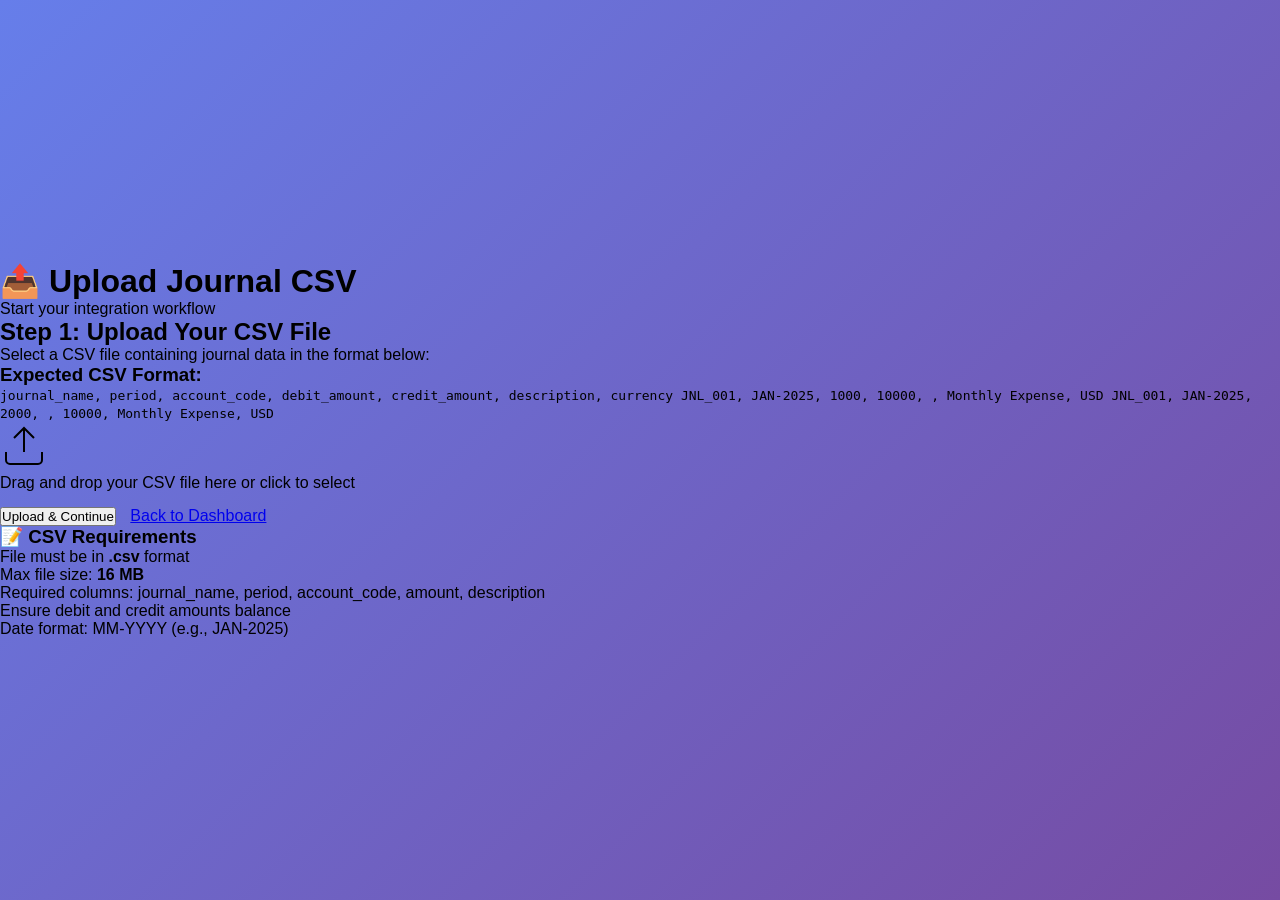
<file: frontend/pages/upload.html>
<!DOCTYPE html>
<html lang="en">
<head>
    <meta charset="UTF-8">
    <meta name="viewport" content="width=device-width, initial-scale=1.0">
    <title>Upload Journal CSV - OIC Integration</title>
    <link rel="stylesheet" href="../css/style.css">
</head>
<body>
    <div class="container">
        <header>
            <h1>📤 Upload Journal CSV</h1>
            <p>Start your integration workflow</p>
        </header>

        <div class="content">
            <div class="card">
                <h2>Step 1: Upload Your CSV File</h2>
                <p>Select a CSV file containing journal data in the format below:</p>

                <div class="format-info">
                    <h3>Expected CSV Format:</h3>
                    <code>
journal_name, period, account_code, debit_amount, credit_amount, description, currency
JNL_001, JAN-2025, 1000, 10000, , Monthly Expense, USD
JNL_001, JAN-2025, 2000, , 10000, Monthly Expense, USD
                    </code>
                </div>

                <div class="upload-area" id="uploadArea">
                    <svg width="48" height="48" viewBox="0 0 24 24" fill="none" stroke="currentColor">
                        <path d="M21 15v4a2 2 0 0 1-2 2H5a2 2 0 0 1-2-2v-4"></path>
                        <polyline points="17 8 12 3 7 8"></polyline>
                        <line x1="12" y1="3" x2="12" y2="15"></line>
                    </svg>
                    <p>Drag and drop your CSV file here or click to select</p>
                    <input type="file" id="csvFile" accept=".csv" hidden>
                </div>

                <div id="uploadStatus"></div>

                <button class="btn btn-primary" onclick="uploadCSV()" style="margin-top: 15px;">Upload & Continue</button>
                <a href="../index.html" class="btn btn-secondary" style="margin-top: 15px; margin-left: 10px;">Back to Dashboard</a>
            </div>

            <div class="card info-card">
                <h3>📝 CSV Requirements</h3>
                <ul>
                    <li>File must be in <strong>.csv</strong> format</li>
                    <li>Max file size: <strong>16 MB</strong></li>
                    <li>Required columns: journal_name, period, account_code, amount, description</li>
                    <li>Ensure debit and credit amounts balance</li>
                    <li>Date format: MM-YYYY (e.g., JAN-2025)</li>
                </ul>
            </div>
        </div>
    </div>

    <script src="../js/app.js"></script>
</body>
</html>
</file>
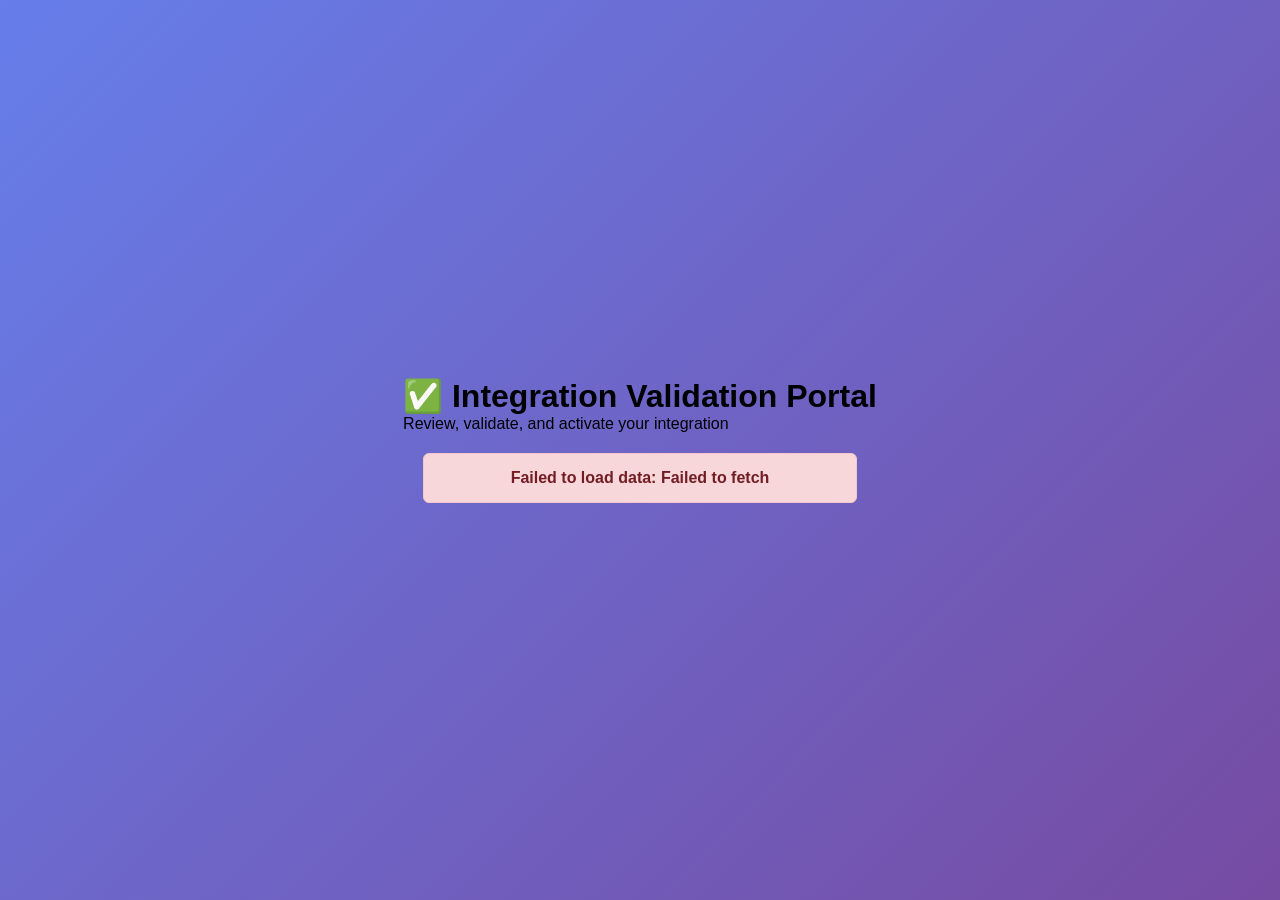
<file: frontend/pages/validation.html>
<!DOCTYPE html>
<html lang="en">
<head>
    <meta charset="UTF-8">
    <meta name="viewport" content="width=device-width, initial-scale=1.0">
    <title>Integration Validation - OIC</title>
    <link rel="stylesheet" href="../css/style.css">
</head>
<body>
    <div class="container">
        <header>
            <h1>✅ Integration Validation Portal</h1>
            <p>Review, validate, and activate your integration</p>
        </header>

        <div id="message" class="message" style="display: none;"></div>

        <div id="loading" class="loading-spinner">
            <div class="spinner"></div>
            <p>Loading integration details...</p>
        </div>

        <div id="validationContainer"></div>

        <!-- Modals -->
        <div id="mappingsModal" class="modal">
            <div id="mappingsContent"></div>
        </div>

        <div id="transformationsModal" class="modal">
            <div id="transformationsContent"></div>
        </div>

        <div id="sampleDataModal" class="modal">
            <div id="sampleDataContent"></div>
        </div>
    </div>

    <style>
        .loading-spinner {
            text-align: center;
            padding: 40px;
        }

        .spinner {
            border: 4px solid #f3f3f3;
            border-top: 4px solid #667eea;
            border-radius: 50%;
            width: 40px;
            height: 40px;
            animation: spin 1s linear infinite;
            margin: 0 auto 20px;
        }

        @keyframes spin {
            0% { transform: rotate(0deg); }
            100% { transform: rotate(360deg); }
        }

        .validation-card {
            background: white;
            border: 1px solid #eee;
            border-radius: 8px;
            padding: 30px;
            margin: 20px;
        }

        .status-badge {
            display: inline-block;
            padding: 10px 20px;
            border-radius: 20px;
            color: white;
            font-weight: bold;
            margin-bottom: 20px;
        }

        .section {
            margin: 25px 0;
            padding-bottom: 25px;
            border-bottom: 1px solid #eee;
        }

        .section:last-child {
            border-bottom: none;
        }

        .validation-item {
            display: flex;
            align-items: center;
            padding: 12px;
            margin: 10px 0;
            border-radius: 6px;
            background: #f9f9f9;
        }

        .validation-item.validated {
            background: #d4edda;
        }

        .validation-item.pending {
            background: #fff3cd;
        }

        .checkbox {
            font-size: 1.5em;
            margin-right: 15px;
            min-width: 30px;
        }

        .btn-small {
            margin-left: auto;
            padding: 6px 15px;
            background: #667eea;
            color: white;
            border: none;
            border-radius: 4px;
            cursor: pointer;
            font-size: 0.9em;
        }

        .btn-small:hover {
            background: #764ba2;
        }

        .btn-success {
            background: linear-gradient(135deg, #28a745 0%, #20c997 100%);
        }

        .btn-secondary {
            background: linear-gradient(135deg, #6c757d 0%, #495057 100%);
        }

        .actions {
            display: flex;
            gap: 10px;
            flex-wrap: wrap;
        }

        .modal {
            display: none;
            position: fixed;
            z-index: 1000;
            left: 0;
            top: 0;
            width: 100%;
            height: 100%;
            background-color: rgba(0, 0, 0, 0.5);
        }

        .modal-content {
            background-color: white;
            margin: 5% auto;
            padding: 30px;
            border-radius: 8px;
            width: 90%;
            max-width: 800px;
            max-height: 80vh;
            overflow-y: auto;
        }

        .close {
            color: #aaa;
            float: right;
            font-size: 28px;
            font-weight: bold;
            cursor: pointer;
        }

        .close:hover {
            color: black;
        }

        .mapping-table, .data-table {
            width: 100%;
            border-collapse: collapse;
            margin-top: 15px;
        }

        .mapping-table th, .mapping-table td,
        .data-table th, .data-table td {
            border: 1px solid #ddd;
            padding: 12px;
            text-align: left;
        }

        .mapping-table th, .data-table th {
            background-color: #667eea;
            color: white;
            font-weight: bold;
        }

        .mapping-table tr:nth-child(even),
        .data-table tr:nth-child(even) {
            background-color: #f9f9f9;
        }

        .message {
            padding: 15px;
            margin: 20px;
            border-radius: 6px;
            text-align: center;
            font-weight: bold;
        }

        .message.success {
            background: #d4edda;
            color: #155724;
            border: 1px solid #c3e6cb;
        }

        .message.error {
            background: #f8d7da;
            color: #721c24;
            border: 1px solid #f5c6cb;
        }

        .message.info {
            background: #d1ecf1;
            color: #0c5460;
            border: 1px solid #bee5eb;
        }

        code {
            background: #f4f4f4;
            padding: 2px 6px;
            border-radius: 3px;
            font-family: monospace;
        }
    </style>

    <script src="../js/validation.js"></script>
</body>
</html>
</file>
<file: frontend/css/style.css>
* {
    margin: 0;
    padding: 0;
    box-sizing: border-box;
}

body {
    font-family: -apple-system, BlinkMacSystemFont, 'Segoe UI', 'Helvetica Neue', sans-serif;
    background: linear-gradient(135deg, #667eea 0%, #764ba2 100%);
    height: 100vh;
    display: flex;
    align-items: center;
    justify-content: center;
}

.chat-container {
    width: 100%;
    max-width: 900px;
    height: 90vh;
    background: white;
    border-radius: 16px;
    box-shadow: 0 20px 60px rgba(0, 0, 0, 0.3);
    display: flex;
    flex-direction: column;
    overflow: hidden;
}

/* Header */
.chat-header {
    background: linear-gradient(135deg, #667eea 0%, #764ba2 100%);
    color: white;
    padding: 20px;
    display: flex;
    justify-content: space-between;
    align-items: center;
}

.header-content h1 {
    font-size: 1.5em;
    margin-bottom: 5px;
}

.header-content p {
    font-size: 0.9em;
    opacity: 0.9;
}

.btn-new-session {
    background: rgba(255, 255, 255, 0.2);
    color: white;
    border: 1px solid rgba(255, 255, 255, 0.4);
    padding: 8px 16px;
    border-radius: 6px;
    cursor: pointer;
    font-weight: 600;
    transition: all 0.3s;
}

.btn-new-session:hover {
    background: rgba(255, 255, 255, 0.3);
}

/* Messages Area */
.chat-messages {
    flex: 1;
    overflow-y: auto;
    padding: 20px;
    display: flex;
    flex-direction: column;
    gap: 16px;
    background: #fafafa;
}

.message {
    display: flex;
    animation: slideIn 0.3s ease;
}

@keyframes slideIn {
    from {
        opacity: 0;
        transform: translateY(10px);
    }
    to {
        opacity: 1;
        transform: translateY(0);
    }
}

.message.user {
    justify-content: flex-end;
}

.message.assistant {
    justify-content: flex-start;
}

.message.system {
    justify-content: center;
}

.message-bubble {
    max-width: 75%;
    padding: 14px 18px;
    border-radius: 12px;
    line-height: 1.5;
    word-wrap: break-word;
}

.user .message-bubble {
    background: linear-gradient(135deg, #667eea 0%, #764ba2 100%);
    color: white;
    border-bottom-right-radius: 4px;
}

.assistant .message-bubble {
    background: #e8e8e8;
    color: #333;
    border-bottom-left-radius: 4px;
}

.system .message-bubble {
    background: #fff3cd;
    color: #856404;
    border: 1px solid #ffc107;
    font-size: 0.9em;
}

/* Message Content Styling */
.message-content {
    white-space: pre-wrap;
    word-break: break-word;
}

.message-content code {
    background: rgba(0, 0, 0, 0.1);
    padding: 2px 6px;
    border-radius: 3px;
    font-family: 'Courier New', monospace;
    font-size: 0.9em;
}

.message-content strong {
    font-weight: 600;
}

.message-content em {
    font-style: italic;
}

/* Options/Buttons in Messages */
.message-options {
    display: flex;
    flex-direction: column;
    gap: 8px;
    margin-top: 10px;
}

.option-btn {
    background: rgba(255, 255, 255, 0.2);
    color: inherit;
    border: 1px solid rgba(255, 255, 255, 0.3);
    padding: 10px 14px;
    border-radius: 6px;
    cursor: pointer;
    text-align: left;
    transition: all 0.2s;
    font-size: 0.9em;
}

.user .option-btn {
    border: 1px solid rgba(255, 255, 255, 0.5);
}

.user .option-btn:hover {
    background: rgba(255, 255, 255, 0.3);
}

.assistant .option-btn {
    border: 1px solid #ccc;
    background: white;
    color: #333;
}

.assistant .option-btn:hover {
    background: #f0f0f0;
}

/* Typing Indicator */
.typing-indicator {
    display: flex;
    gap: 4px;
    padding: 10px;
}

.typing-dot {
    width: 8px;
    height: 8px;
    border-radius: 50%;
    background: #999;
    animation: typing 1.4s infinite;
}

.typing-dot:nth-child(1) {
    animation-delay: 0s;
}

.typing-dot:nth-child(2) {
    animation-delay: 0.2s;
}

.typing-dot:nth-child(3) {
    animation-delay: 0.4s;
}

@keyframes typing {
    0%, 60%, 100% {
        opacity: 0.3;
        transform: translateY(0);
    }
    30% {
        opacity: 1;
        transform: translateY(-10px);
    }
}

/* Input Area */
.chat-input-area {
    padding: 16px;
    border-top: 1px solid #ddd;
    background: white;
}

.file-upload-area {
    margin-bottom: 12px;
}

.upload-box {
    border: 2px dashed #667eea;
    border-radius: 8px;
    padding: 16px;
    text-align: center;
    cursor: pointer;
    background: rgba(102, 126, 234, 0.05);
    transition: all 0.3s;
}

.upload-box:hover {
    border-color: #764ba2;
    background: rgba(102, 126, 234, 0.1);
}

.upload-box p {
    color: #667eea;
    font-size: 0.95em;
    margin: 0;
}

.input-form {
    width: 100%;
}

.input-wrapper {
    display: flex;
    gap: 10px;
    align-items: flex-end;
}

#userInput {
    flex: 1;
    padding: 12px;
    border: 2px solid #e0e0e0;
    border-radius: 8px;
    font-family: inherit;
    font-size: 1em;
    resize: none;
    transition: all 0.3s;
    max-height: 120px;
}

#userInput:focus {
    outline: none;
    border-color: #667eea;
    box-shadow: 0 0 10px rgba(102, 126, 234, 0.2);
}

.btn-send {
    background: linear-gradient(135deg, #667eea 0%, #764ba2 100%);
    color: white;
    border: none;
    padding: 12px 24px;
    border-radius: 8px;
    cursor: pointer;
    font-weight: 600;
    transition: all 0.3s;
    font-size: 1em;
}

.btn-send:hover {
    transform: translateY(-2px);
    box-shadow: 0 5px 15px rgba(102, 126, 234, 0.3);
}

.btn-send:active {
    transform: translateY(0);
}

.btn-send:disabled {
    opacity: 0.6;
    cursor: not-allowed;
}

/* Scrollbar */
::-webkit-scrollbar {
    width: 8px;
}

::-webkit-scrollbar-track {
    background: transparent;
}

::-webkit-scrollbar-thumb {
    background: #ddd;
    border-radius: 4px;
}

::-webkit-scrollbar-thumb:hover {
    background: #999;
}

/* Responsive */
@media (max-width: 768px) {
    .chat-container {
        max-width: 100%;
        border-radius: 0;
        height: 100vh;
    }

    .message-bubble {
        max-width: 90%;
    }

    .header-content h1 {
        font-size: 1.2em;
    }

    .btn-new-session {
        padding: 6px 12px;
        font-size: 0.9em;
    }
}

/* Loading state */
.loading {
    opacity: 0.6;
    pointer-events: none;
}

/* Status messages */
.status-success {
    background: #d4edda;
    color: #155724;
}

.status-error {
    background: #f8d7da;
    color: #721c24;
}

.status-info {
    background: #d1ecf1;
    color: #0c5460;
}
</file>
